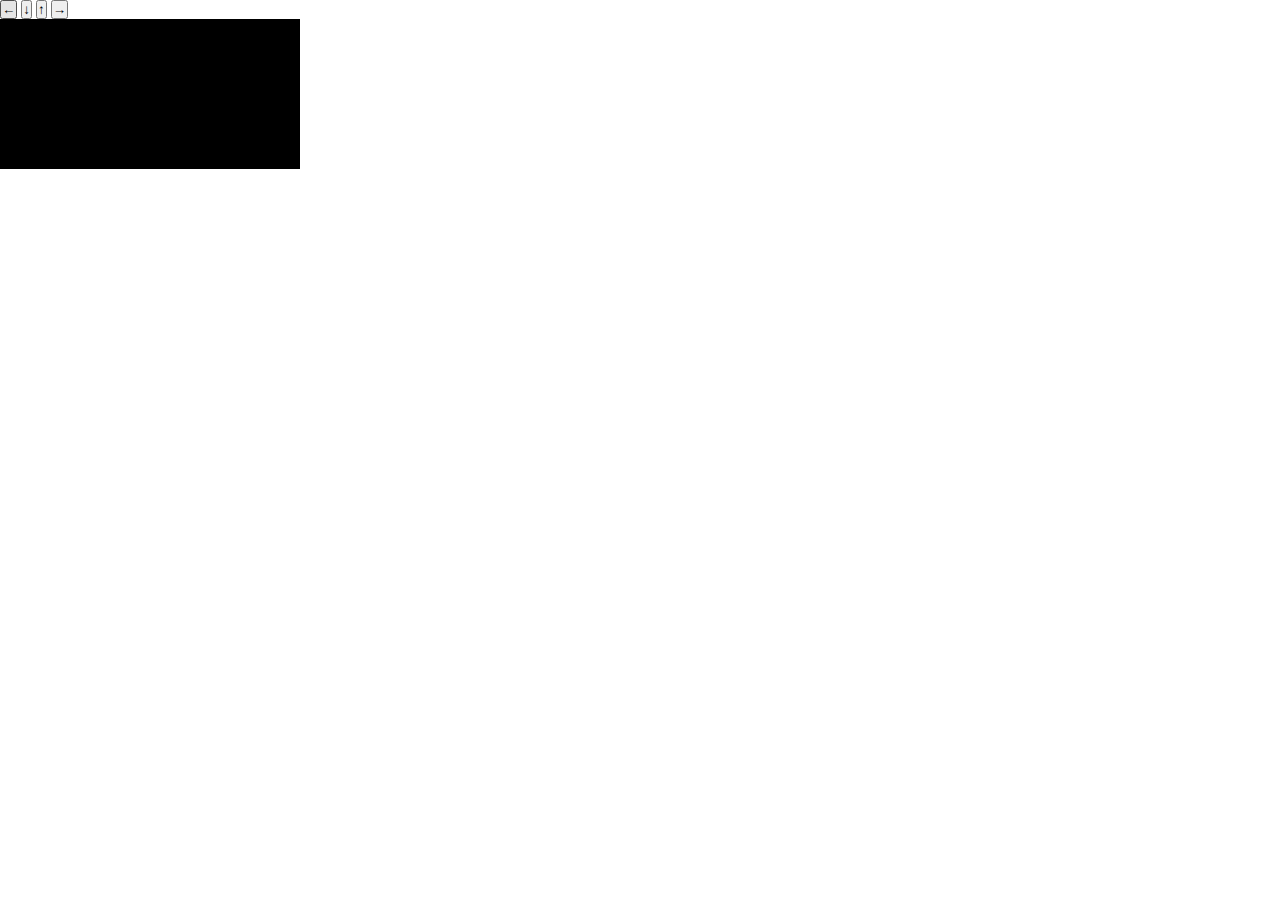
<file: 01-move-animation/index.html>
<html>
  <head>
    <link rel="stylesheet" type="text/css" href="./style.css">
    <meta name="viewport" content="width=device-width, initial-scale=1.0">
  </head>
  <body>
    <div id="controller">
      <button id="leftArrowBtn" value="ArrowLeft">←</button>
      <button id="downArrowBtn" value="ArrowDown">↓</button>
      <button id="upArrowBtn" value="ArrowUp">↑</button>
      <button id="rightArrowBtn" value="ArrowRight">→</button>
    </div>
    <div id="canvas-body">
      <canvas></canvas>
    </div>

    <script type="module" src="./main.js"></script>
  </body>
</html>
</file>
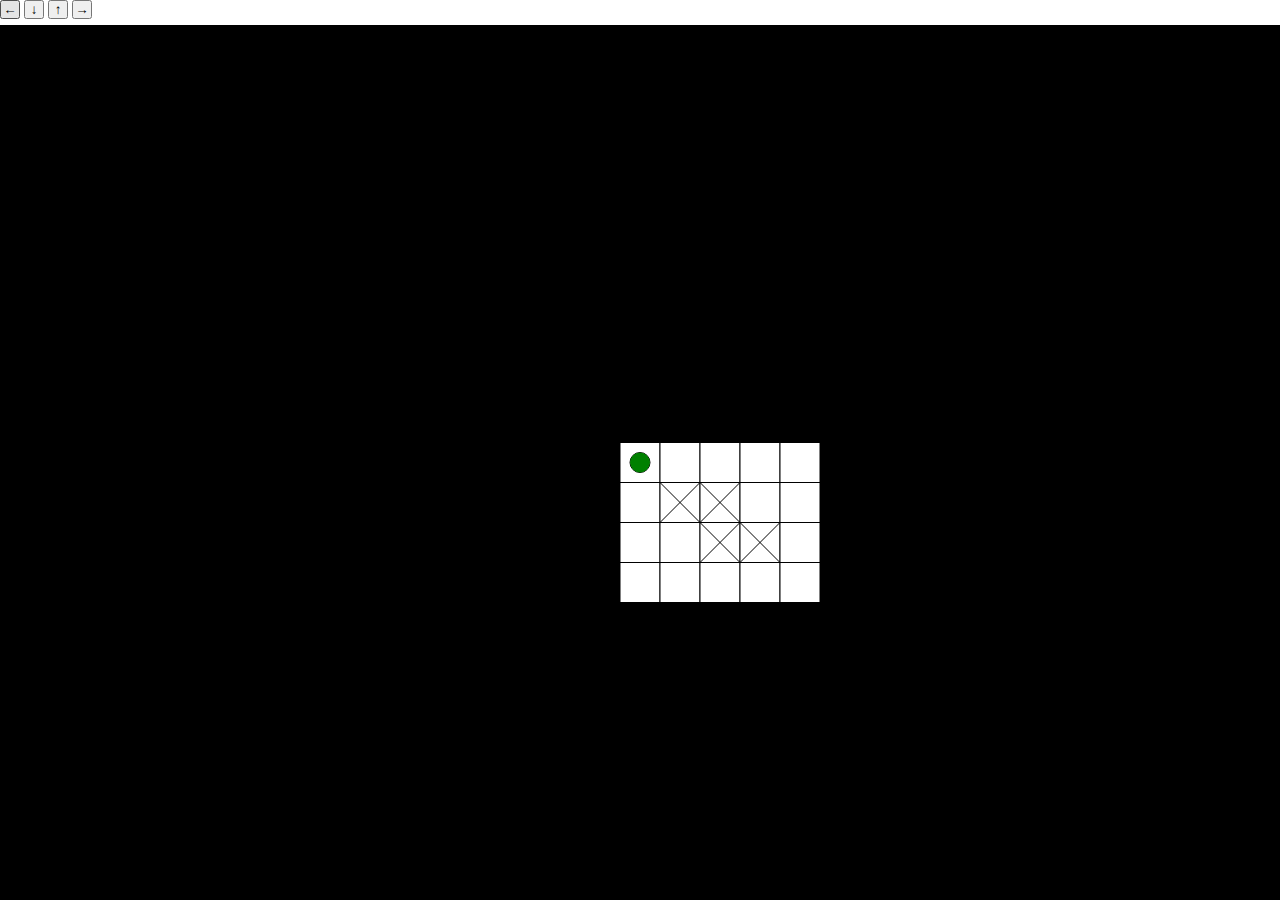
<file: 03-responsive-canvas/index.html>
<html>
  <head>
    <link rel="stylesheet" type="text/css" href="./style.css">
    <meta name="viewport" content="width=device-width, initial-scale=1.0">
  </head>
  <body>
    <div id="controller">
      <button id="leftArrowBtn" value="ArrowLeft">←</button>
      <button id="downArrowBtn" value="ArrowDown">↓</button>
      <button id="upArrowBtn" value="ArrowUp">↑</button>
      <button id="rightArrowBtn" value="ArrowRight">→</button>
    </div>
    <div id="canvas-wrapper">
      <canvas></canvas>
    </div>

    <script type="module" src="./main.js"></script>
  </body>
</html>
</file>
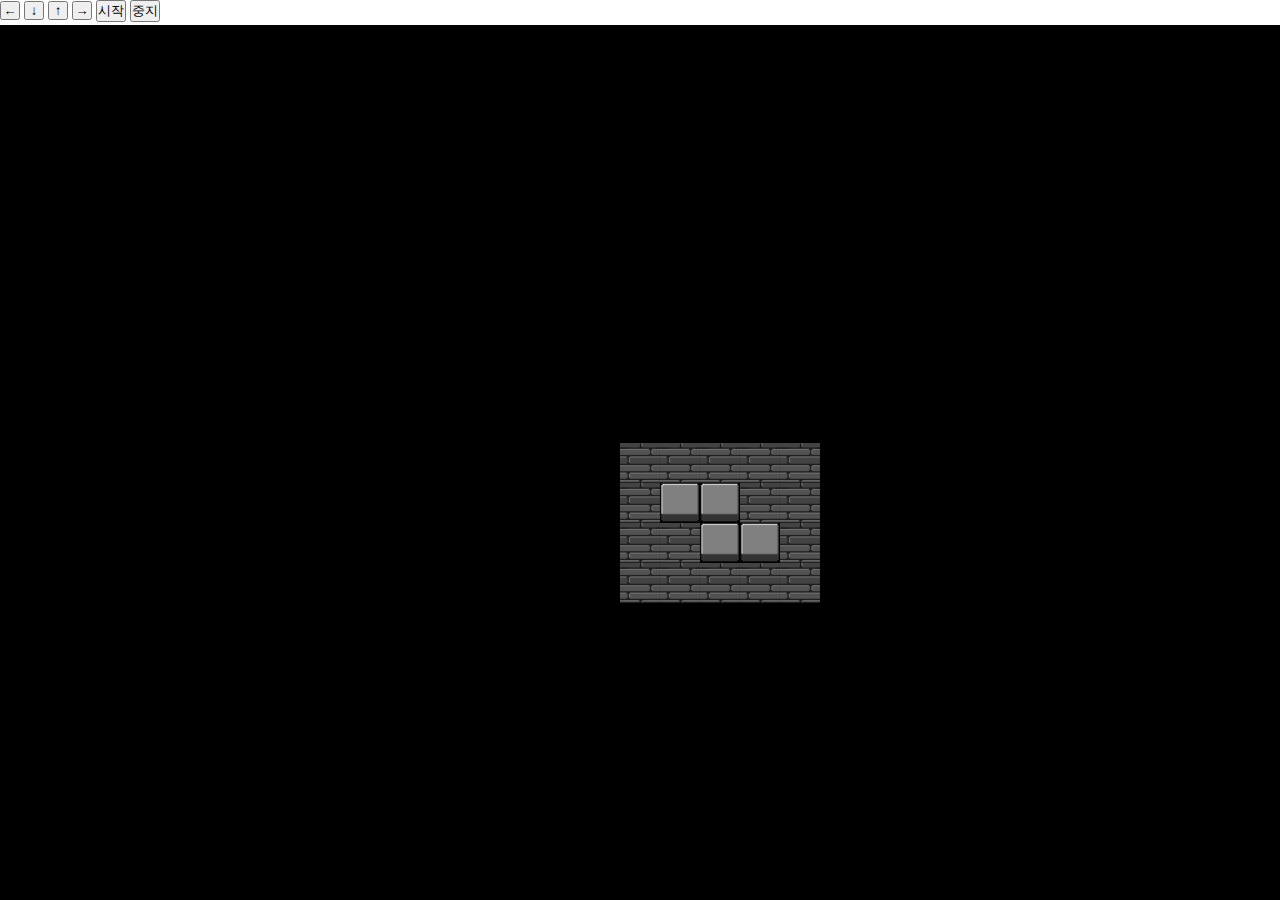
<file: 04-move-direction/index.html>
<html>
  <head>
    <link rel="stylesheet" type="text/css" href="./style.css">
    <meta name="viewport" content="width=device-width, initial-scale=1.0">
  </head>
  <body>
    <div id="controller">
      <button id="leftArrowBtn" value="ArrowLeft">←</button>
      <button id="downArrowBtn" value="ArrowDown">↓</button>
      <button id="upArrowBtn" value="ArrowUp">↑</button>
      <button id="rightArrowBtn" value="ArrowRight">→</button>
      <button id="gameStartBtn">시작</button>
      <button id="gameStopBtn">중지</button>
    </div>
    <div id="canvas-wrapper">
      <canvas></canvas>
    </div>

    <script type="module" src="./main.js"></script>
  </body>
</html>
</file>
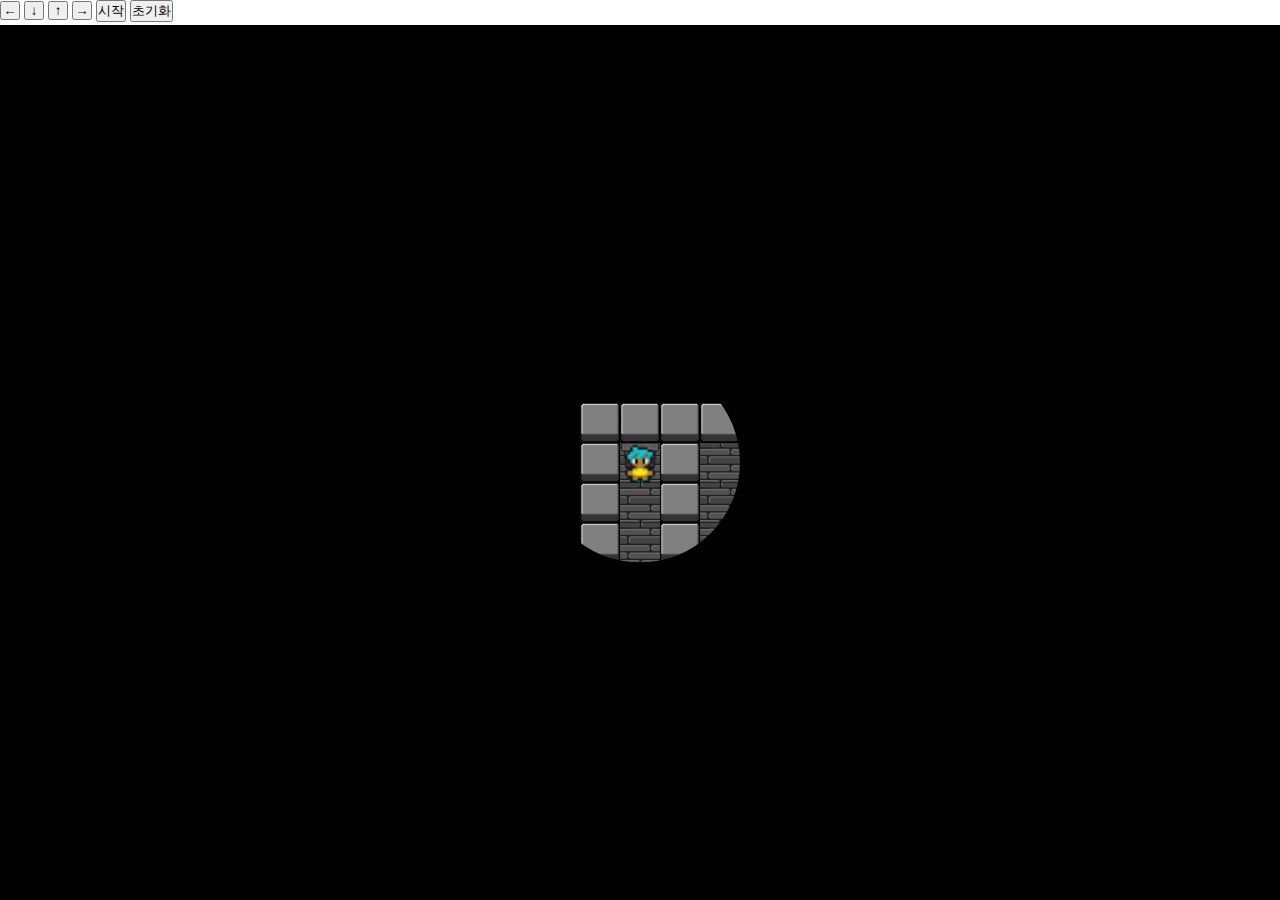
<file: 06-black-maze-game/index.html>
<html>
  <head>
    <link rel="stylesheet" type="text/css" href="./style.css">
    <meta name="viewport" content="width=device-width, initial-scale=1.0">
  </head>
  <body>
    <div id="controller">
      <button id="leftArrowBtn" value="ArrowLeft">←</button>
      <button id="downArrowBtn" value="ArrowDown">↓</button>
      <button id="upArrowBtn" value="ArrowUp">↑</button>
      <button id="rightArrowBtn" value="ArrowRight">→</button>
      <button id="gameStartBtn">시작</button>
      <button id="gameResetBtn">초기화</button>
    </div>

    <div id="canvas-wrapper">
      <canvas></canvas>
    </div>

    <!-- load 되기 전 이미지 전부 불러오기 위함 -->
    <img id="tinyMale01" src="./M_01.png"/>
    <img id="tiles" src="./tiles.png"/>

    <script type="module" src="./main.js"></script>
  </body>
</html>
</file>
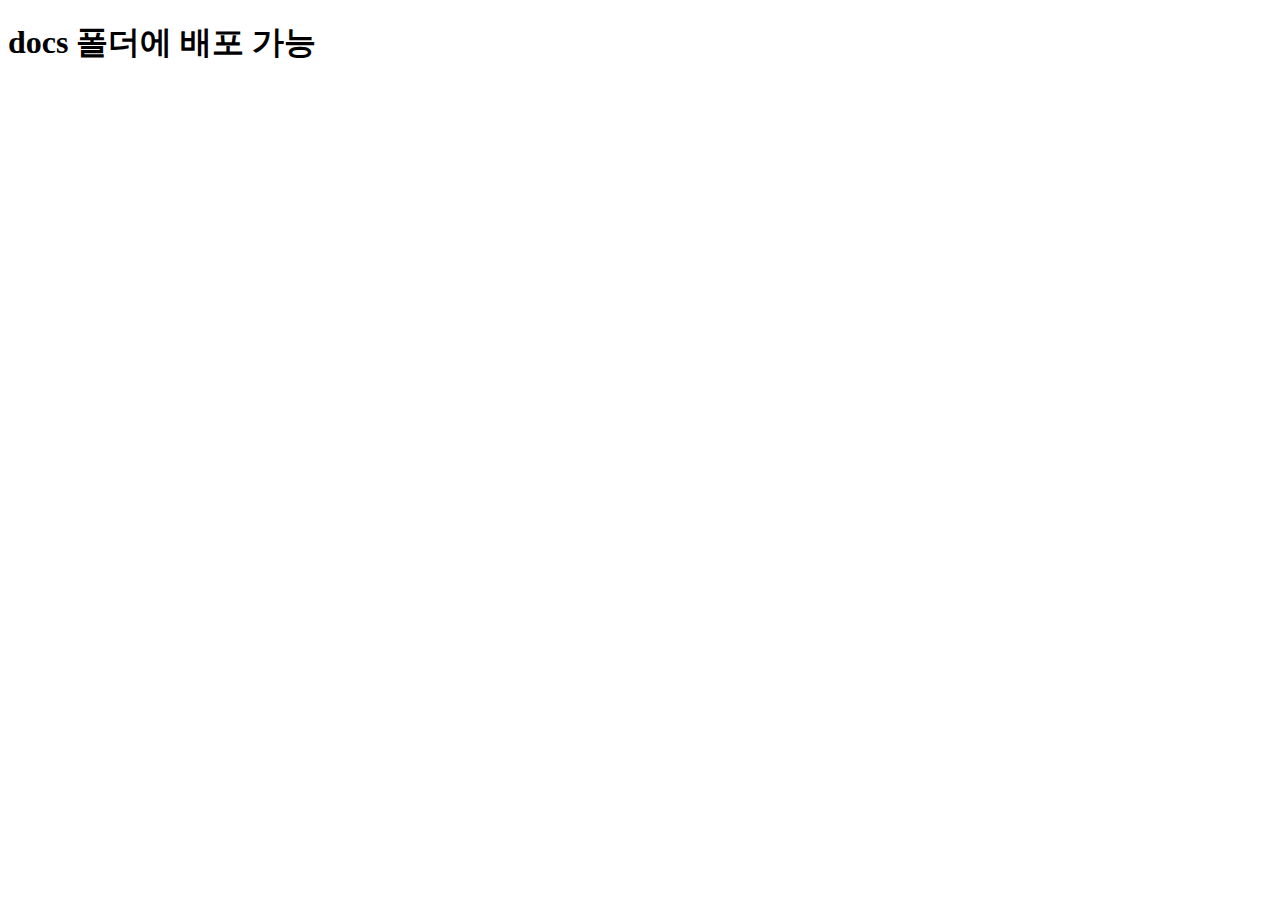
<file: docs/index.html>
<!DOCTYPE html>
<html lang="en">
<head>
  <meta charset="UTF-8">
  <meta http-equiv="X-UA-Compatible" content="IE=edge">
  <meta name="viewport" content="width=device-width, initial-scale=1.0">
  <title>Document</title>
</head>
<body>
  <h1>
    docs 폴더에 배포 가능
  </h1>
</body>
</html>
</file>
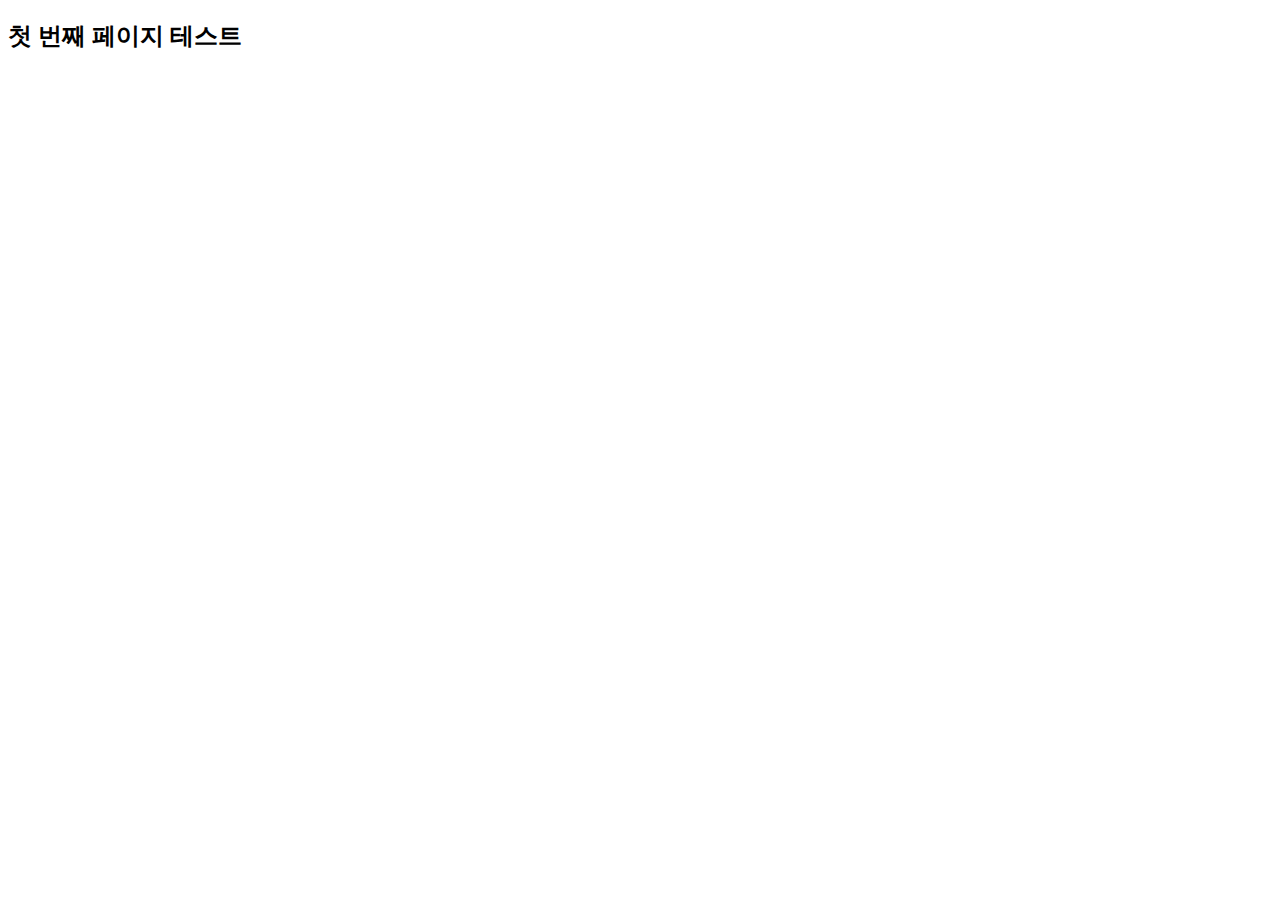
<file: docs/pageOne/index.html>
<!DOCTYPE html>
<html lang="en">
<head>
  <meta charset="UTF-8">
  <meta http-equiv="X-UA-Compatible" content="IE=edge">
  <meta name="viewport" content="width=device-width, initial-scale=1.0">
  <title>Document</title>
</head>
<body>
  <h2>
    첫 번째 페이지 테스트
  </h2>
</body>
</html>
</file>
<file: 01-move-animation/style.css>
* {
  margin: 0;
  padding: 0;
  box-sizing: border-box;
}

#canvas-body > canvas {
  background-color: black;
}
</file>
<file: 03-responsive-canvas/style.css>
* {
  margin: 0;
  padding: 0;
  box-sizing: border-box;
}

button[id$="ArrowBtn"] {
  width: 20px;
}

#controller {
  height: 25px;
}

#canvas-wrapper {
  width: 100%;
  height: calc(100% - 25px);
}

#canvas-wrapper > canvas {
  background-color: black;
}
</file>
<file: 04-move-direction/style.css>
* {
  margin: 0;
  padding: 0;
  box-sizing: border-box;
}

img {
  display: none;
}

button[id$="ArrowBtn"] {
  width: 20px;
}

#controller {
  height: 25px;
}

#canvas-wrapper {
  width: 100%;
  height: calc(100% - 25px);
}

#canvas-wrapper > canvas {
  background-color: black;
}
</file>
<file: 06-black-maze-game/style.css>
* {
  margin: 0;
  padding: 0;
  box-sizing: border-box;
}

img {
  display: none;
}

button[id$="ArrowBtn"] {
  width: 20px;
}

#controller {
  height: 25px;
}

#canvas-wrapper {
  width: 100%;
  height: calc(100% - 25px);
}

#canvas-wrapper > canvas {
  background-color: black;
}
</file>
